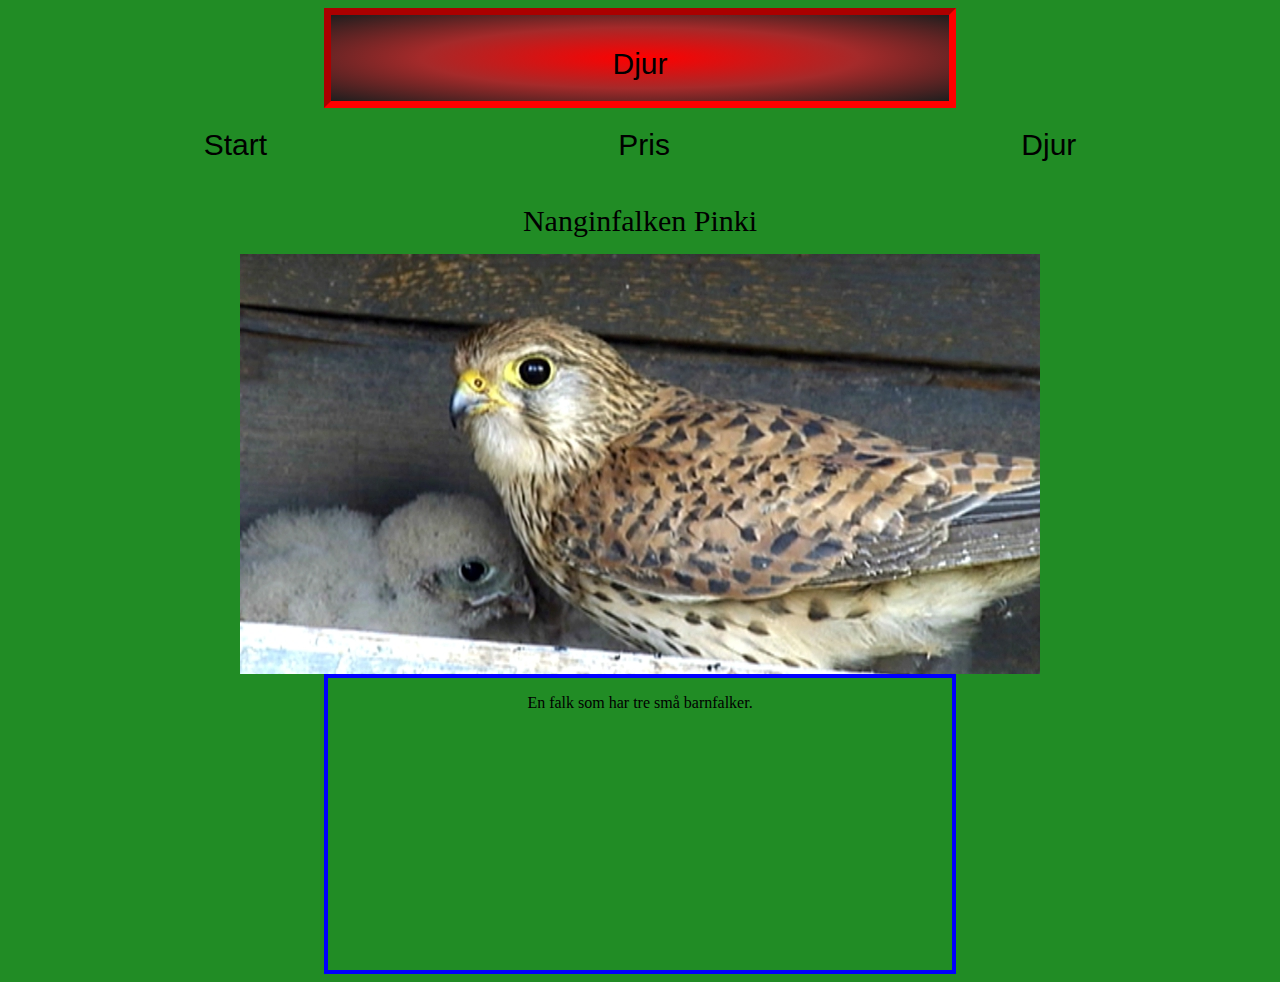
<file: Falk.html>
<!DOCTYPE html> 
<html lang="sv">
 <head>
	<meta charset="utf-8">
	<title>Djurpaken</title>
	<link href="falk.css" rel="stylesheet">
 </head>
 <body>
       
	   <header>Djur</header>
	   
	   <div class="meny">
				<nav><a href="index.html">Start</a></nav>
				<nav><a href="priser.html">Pris</a></nav>
				<nav><a href="tiger.html">Djur</a></nav>			
	   </div>
	   
	   <div class="namn">
	   <p>Nanginfalken Pinki</p>
	   </div>
	   
	   <div class="bild"><img src="falk.jpg" alt="Falk"></div>
	   
	   <div class="text">
	   <p>En falk som har tre små barnfalker.</p>
	   </div>
 </body>
</file>
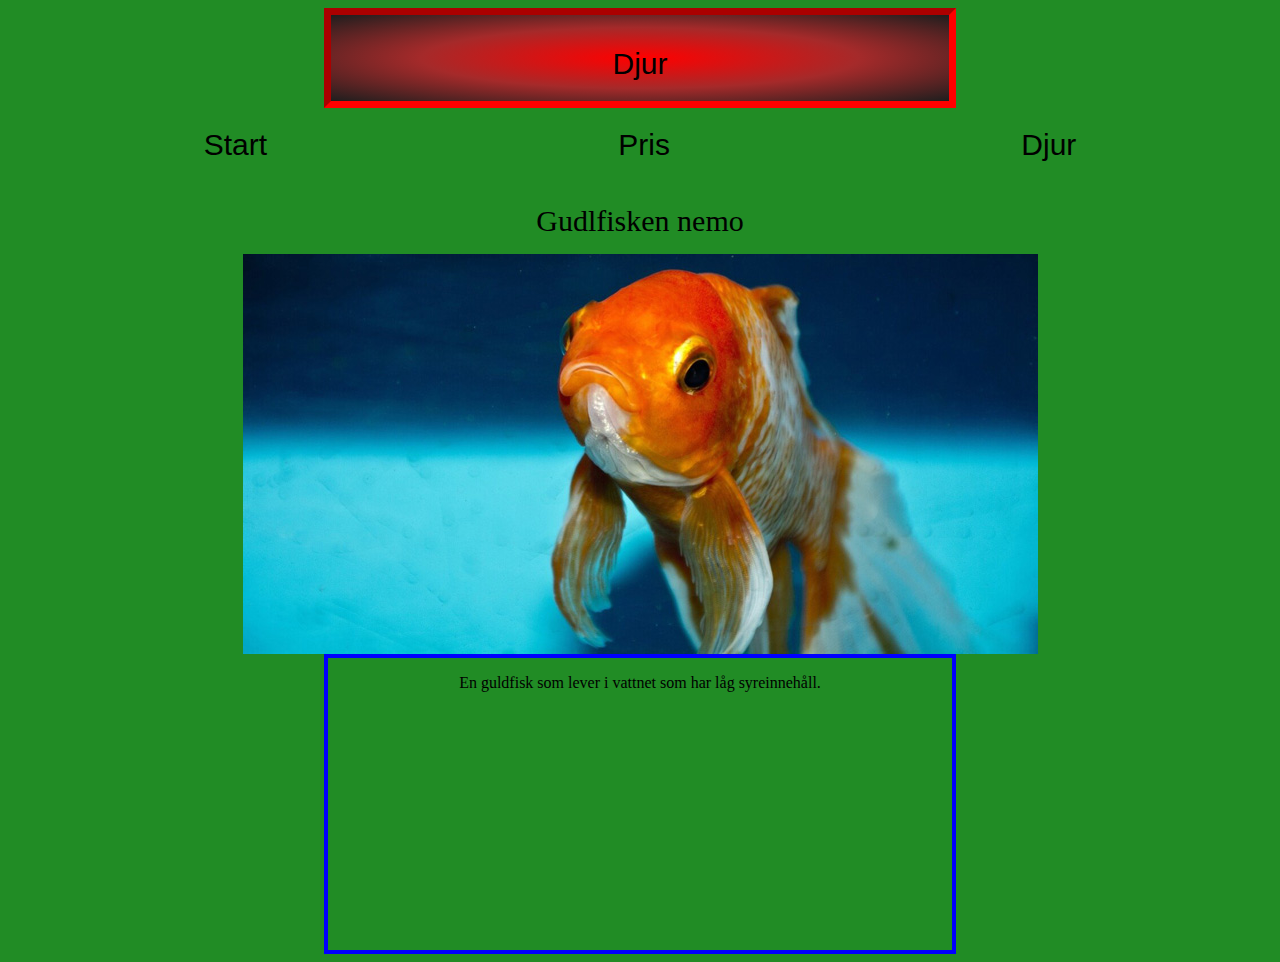
<file: Guldfisk.html>
<!DOCTYPE html> 
<html lang="sv">
 <head>
	<meta charset="utf-8">
	<title>Djurpaken</title>
	<link href="guldfisk.css" rel="stylesheet">
 </head>
 <body>
       
	   <header>Djur</header>
	   
	   <div class="meny">
				<nav><a href="index.html">Start</a></nav>
				<nav><a href="priser.html">Pris</a></nav>
				<nav><a href="tiger.html">Djur</a></nav>			
	   </div>
	   
	   <div class="namn">
	   <p>Gudlfisken nemo</p>
	   </div>
	   
	   <div class="bild"><img src="guldfiskar1.jpg" alt="guldfisk"></div>
	   
	   <div class="text">
	   <p>En guldfisk som lever i vattnet som har låg syreinnehåll.</p>
	   </div>
 </body>
</file>
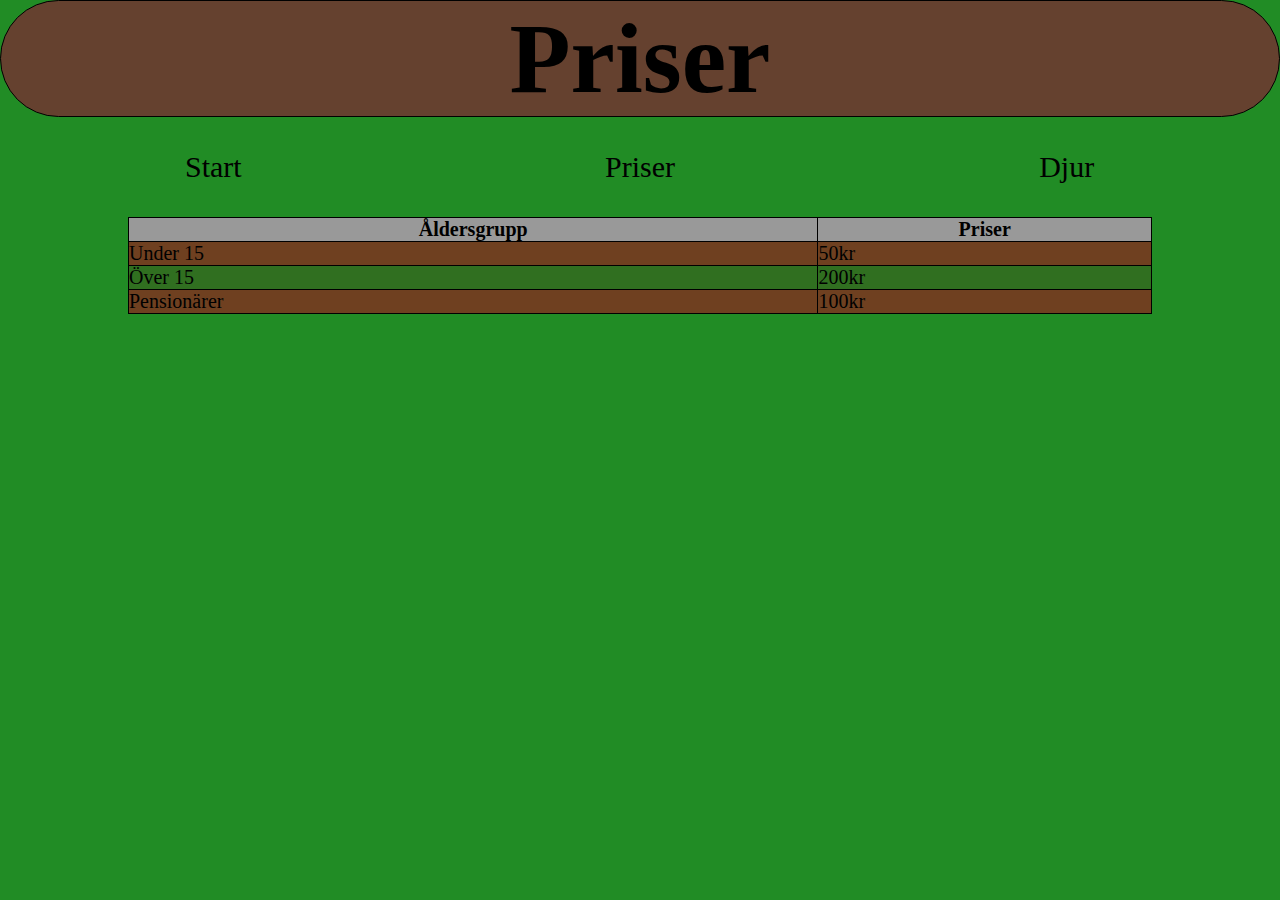
<file: priser.html>
<!DOCTYPE html>
<html lang="sv">
	<head>
		<meta charset="UTF-8">
		<title>Priser</title>
		<link href="style.css" rel="stylesheet">
	</head>
	<body class="bakgrund">
		<header>
			<h1>Priser</h1>
		</header>
		<nav>
			<ul>
				<li><a href="index.html">Start</a></li>
				<li><a href="priser.html">Priser</a></li>
				<li><a href="tiger.html">Djur</a></li>
			</ul>
		</nav>
		<main>
		<!--Table används för tabeller-->
			<table>
			<!--Tr används för tablerow, en rad i tabellen-->
			<tr>
			<!--TH används för tableheader, rubriker i tabellen-->
				<th>Åldersgrupp</th>
				<th>Priser</th>
			</tr>
			<tr>
			<!--TD används för tabledata, data i tabellen-->
				<td>Under 15</td>
				<td>50kr</td>
			</tr>
			<tr>
				<td>Över 15</td>
				<td>200kr</td>
			</tr>
			<tr>
				<td>Pensionärer</td>
				<td>100kr</td>
			</tr>
			</table>
		</main>
	</body>
</html>
</file>
<file: falk.css>
body {
    background-color: #218c25;
	display: grid ;
    grid-template-columns: 25% 25% 25% 25%;
    grid-template-rows: 100px 66px 80px 420px 300px;
    grid-template-areas: 
      "header header header header"
 	  "meny meny meny meny"
      "namn namn namn namn"
	  "bild bild bild bild"
	  "text text text text"
	
}
header {
    grid-area: header;
    grid-column: 2 / span 2;
	border: 2px solid red; 
    border-style: inset;
    border-width: 7px;	
    text-align: center;
    padding: 2rem;
    font-size: 30px;
	font-family: arial;
	background-image: radial-gradient(red, brown, #1e1e1e);
}

.meny {
	display:inline-grid;
	grid-template-columns: auto auto auto;
    grid-area: meny;
	grid-column: 1 / 5;
	font-size: 30px;
	font-family: arial;
	text-align: center;
	padding:20px;
	
}

.namn {
	font-size: 30px;
	grid-area: namn;
	grid-column: 1 / 5;
	text-align: center;
}

p{
	padding-bottom: 20px;
}

.bild {
	grid-area: bild;    
    margin-left: auto;    
    margin-right: auto;
}

.text {
	grid-area: text; 
	grid-column: 2 / 4;
	border: 4px solid blue;
	text-align: center;
}

a:link {
  color: black; 
  background-color: transparent; 
  text-decoration: none;
}

a:visited {
  color: black;
  background-color: transparent;
  text-decoration: none;
}

a:hover {
  color: red;
  background-color: transparent;
  text-decoration: nne;
}
</file>
<file: guldfisk.css>
body {
    background-color: #218c25;
	display: grid ;
    grid-template-columns: 25% 25% 25% 25%;
    grid-template-rows: 100px 66px 80px 400px 300px;
    grid-template-areas: 
      "header header header header"
 	  "meny meny meny meny"
      "namn namn namn namn"
	  "bild bild bild bild"
	  "text text text text"
	
}
header {
    grid-area: header;
    grid-column: 2 / span 2;
	border: 2px solid red; 
    border-style: inset;
    border-width: 7px;	
    text-align: center;
    padding: 2rem;
    font-size: 30px;
	font-family: arial;
	background-image: radial-gradient(red, brown, #1e1e1e);
}

.meny {
	display:inline-grid;
	grid-template-columns: auto auto auto;
    grid-area: meny;
	grid-column: 1 / 5;
	font-size: 30px;
	font-family: arial;
	text-align: center;
	padding:20px;
	
}

.namn {
	font-size: 30px;
	grid-area: namn;
	grid-column: 1 / 5;
	text-align: center;
}

p{
	padding-bottom: 20px;
}

.bild {
	grid-area: bild;    
    margin-left: auto;    
    margin-right: auto;
}

.text {
	grid-area: text; 
	grid-column: 2 / 4;
	border: 4px solid blue;
	text-align: center;
}

a:link {
  color: black; 
  background-color: transparent; 
  text-decoration: none;
}

a:visited {
  color: black;
  background-color: transparent;
  text-decoration: none;
}

a:hover {
  color: red;
  background-color: transparent;
  text-decoration: nne;
}
</file>
<file: style.css>
/*en stjärna i CSS betyder att den berör allt. Padding 0 och Margin 0 betyder att paddingsen hos hemsidan inte existerar så hemsidan går hela vägen ut i kanten*/
*{
	padding: 0;
	margin: 0;
}
/*Denna css selektorn berör alla ul. List style type none tar bort alla punktar och så vidare. Display grid startar en grid. och det visas att vi har en row och tre lika stora kolumner*/
ul{
	list-style-type: none;
	display: grid;
	grid-template-rows: 1fr;
	grid-template-columns: 1fr 1fr 1fr;
}
/*ul li a betyder att den berör alla a som ligger i li som ligger i ul.*/
ul li a{
	color: #000000; /*Färgen ska vara svart*/
	text-align: center; /*Texten ska vara i mitten*/
	text-decoration: none; /*Tar bort all text decoration*/
	font-size: 30px; /*Text storleken ska vara 30px*/
	display: block; /* Displayar block runt listan*/
	line-height: 100px;  /* Blocken ska vara 100px höga*/ 
}
/*Samma som föregående selektor men bara när musen är över blocken*/ 
ul li a:hover{
	background-color: #744d1b; /*Bakgrundsfärgen ska ändras till brun*/
}
/*Denna selektorn anropar td, th och table*/
table, th, td{
	border: 1px solid #000000;/*De ska ha en ram runt sig som ska vara 1 px solid och svart*/
}
/*Denna selektorn anropar Table*/
table{
	border-collapse: collapse; /*Alla borders som skulle vara bredvid varandra ska bli till en*/
	width: 80%; /*Tabellen ska täcka 80% av sidan*/
	margin: auto; /*tabellen ska vara i mitten av sidan*/
}
/*Denna selektorn anropar th*/
th{
	background-color: #999999; /*Alla table headers ska ha färgen Grå*/
}
/*Denna selektorn anropar tr och kommer beröra varje jämn rad*/
tr:nth-child(even){
	background-color: #6f4020; /*Bakgrundsfärgen ska vara Brun*/
}
/*Denna selektorn anropar tr och kommer beröra den tredje tr raden*/
tr:nth-child(3){
	background-color: #306f20;/*Bakgrundsfärgen ska vara mörkgrön*/
}
/*Klassselektor för griden till huvudsidan*/
.container{
	display: grid; /*Skapa en grid*/
	grid-template-columns: 1fr 1fr 1fr; /*Tre kolumner som alla ska vara lika stora*/
	grid-template-rows: 10% 10% 1fr  ; /*Tre rader där de första två ska vara 10% var och den sista ska vara resten*/
	grid-template-areas: /*Namnge grid areorna*/
	"header header header"
	"nav nav  nav"
	"main main main"
	". div ."
	"footer footer footer"
}
/*Denna selektorn anropar header*/
header{
	grid-area: header; /*Kopplar samman header med grid arean header*/
	text-align: center; /*Texten ska vara centrerad*/
	font-size: 50px; /*Textstorleken ska vara 50px*/
	border: 1px solid #000000; /*Ram runt som ska vara 1px bred och solid svart*/
	border-radius: 100px; /*Rundade hörnen med 100px */
	background-color:#65412f ; /*Bakgrundsfärgen ska vara brun*/
}
/*Denna selektorn anropar nav*/
nav{
	grid-area: nav; /*Kopplar ihop nav med grid arean nav*/
}
/*Denna selektor anropar main*/
main{
	grid-area: main; /*Kopplar ihop main med grid arean main*/
	font-size: 20px; /*Textstorleken ska vara 20px*/
}
/*Denna selektor anropar div*/
div{
	grid-area: div; /*Kopplar ihop div med grid arean div*/
}
/*Denna selektor anropar body*/
body{
	background-color: #218c25; /*Bakgrundsfärgen ska vara grön*/
}
/*Klasselektor som heter gif*/
.gif{
	margin: auto; /*Lägger bilden i mitten*/
}
.djur-bild{
   display: block;     /* Displays block runt bilden*/   
   margin-left: auto;    
   margin-right: auto;   /*centrerar bilden*/
   width: 600px;   /*bredd 600px*/
   padding-top: 30px;   /*padding top är mellanrummet uppifrån alltså 30 px*/
  
}
/*klasselektor anropar <p> från båda sidorna*/
.djur-text{
	text-align: center;    /*centrerad text*/
	font-size: 25px;       /*storlek 25px*/
	font-family: arial;    /*typsnitt arial*/
	padding-top: 20px;    /*padding top är mellanrummet uppifrån alltså 20 px*/
}
/*klasselektor anropar h1 från båda sidorna*/
.Djuret{
	font-size:30px;       /*textstorlek*/
	text-align: center;    /*centrerad text*/
	color: #1e1e1e;      /*mörk färg*/
	padding-top: 30px;    /*padding top är mellanrummet uppifrån alltså 30 px*/
}
/*klasselektor för lokal meny*/
.lokal-ul{
	display: grid;
	grid-template-columns: 1fr 1fr 1fr 1fr;
}
</file>
